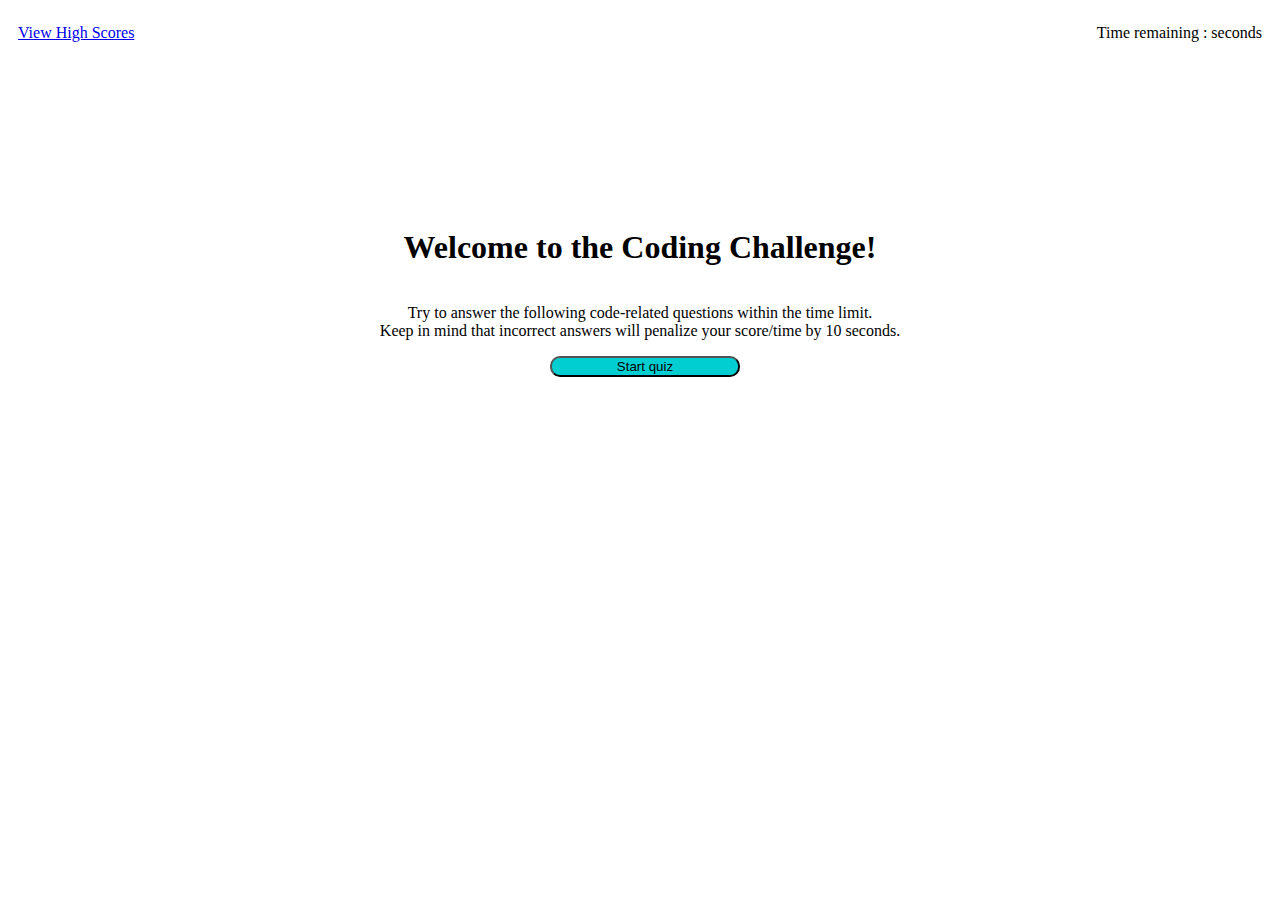
<file: index.html>
<!DOCTYPE html>
<html lang="en">
<head>
    <meta charset="UTF-8">
    <meta http-equiv="X-UA-Compatible" content="IE=edge">
    <meta name="viewport" content="width=device-width, initial-scale=1.0">
    <link rel="stylesheet" href="./assets/css/style.css">
    <title>Coding Challenge</title>
</head>
<body>
    <header>
        <a href="./highscore.html" target="_blank" rel="noopener noreferrer">View High Scores</a>
        <p class="countDown">Time remaining : <span id="timer"></span> seconds</p>
    </header>
    <main id="allContentHere">
        <section class="codeContent" id="codeContent">
            <h1 class="codeHeader">Welcome to the Coding Challenge!</h1>
            <p class="welcomeContent">
                Try to answer the following code-related questions within the time limit. </br>
                Keep in mind that incorrect answers will penalize your score/time by 10 seconds. </br>
            </p>
        <button class="quizBtn">Start quiz</button>
        </section>
    </main>
</body>
<script src="./assets/js/script.js"></script>
</html>
</file>
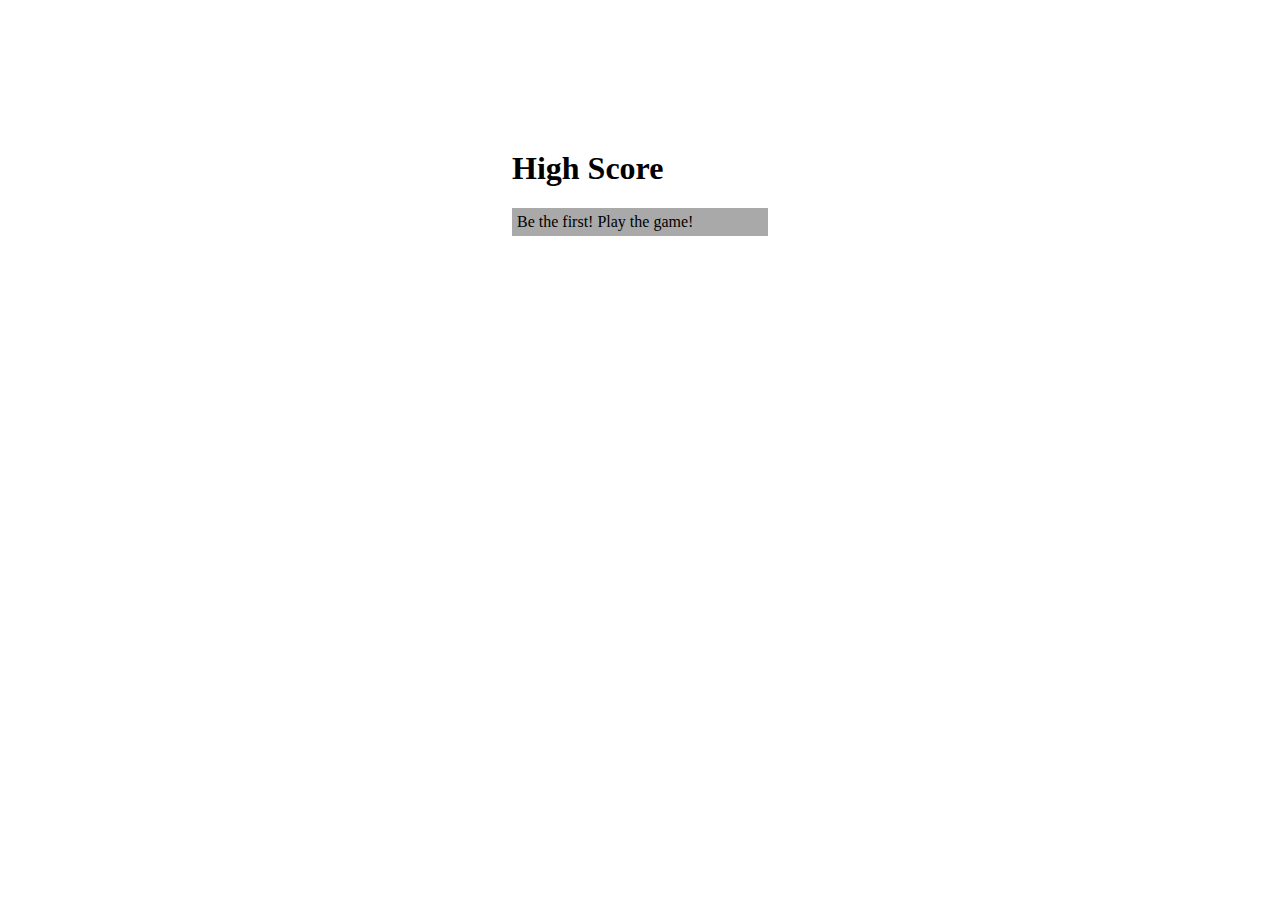
<file: highscore.html>
<!DOCTYPE html>
<html lang="en">
<head>
    <meta charset="UTF-8">
    <meta http-equiv="X-UA-Compatible" content="IE=edge">
    <meta name="viewport" content="width=device-width, initial-scale=1.0">
    <link rel="stylesheet" href="./assets/css/style.css">
    <title>High Score</title>
</head>
<body id="highScorePage">
    <h1>High Score</h1>
    
</body>
<script> 
var highScoreHolder = document.querySelector("#highScorePage");
var winnerWinner = localStorage.getItem('goat');
var highScore = localStorage.getItem('bestScore');
var highScoreP = document.createElement("p");
if (!winnerWinner || !highScore){
    highScoreP.textContent = "Be the first! Play the game!";
} else {
    highScoreP.textContent = winnerWinner + " - " + highScore;};

highScoreHolder.appendChild(highScoreP);

</script>
</html>
</file>
<file: assets/css/style.css>
header { 
    display: flex;
    flex-wrap: wrap;
    justify-content: space-between;
    align-items: center;
}

header a {
    margin-left: 10px;
}

header p {
    margin-right: 10px;
}

main {
    display: flex;
    justify-content: space-between;
    flex-wrap: wrap;
    width: 100%;  
    margin-top: 150px;
}

button {
    width: 15%;
    background: darkturquoise;
    border-radius: 10px;
    margin-left: 10px;
    outline: 0;
}
.codeContent{
    width: 100%;
    display: flex;
    flex-wrap: wrap;
    justify-content: center;
}
.welcomeContent, .headerContent {
    width: 100%;
    text-align: center;
}

.startQuiz {
    margin: 10px auto;
}

.choiceBtns {
    display: flex;
    flex-direction: column;
    width: 100%;
    align-items: center;
}

.answers {
    margin: 10px 0;
}

.codeHeader {
    width: 100%;
    text-align: center;
}
#questionHolder {
    width: 100%;
    margin: auto;
    text-align: center;
}

#highScoreContent {
    margin: auto;
    width: 40%;
    text-align: inherit;
}

.navBtn {
    margin-left: 0;
    margin-right: 10px;
    width: auto;
}

.highScoreP{
    font-weight: bold;
    font-size: larger;
}

#highScorePage {
    margin: auto;
    text-align: left;
    width: 20%;
    margin-top: 150px;
}

#highScorePage p {
    background-color: darkgray;
    padding: 5px;
}
</file>
